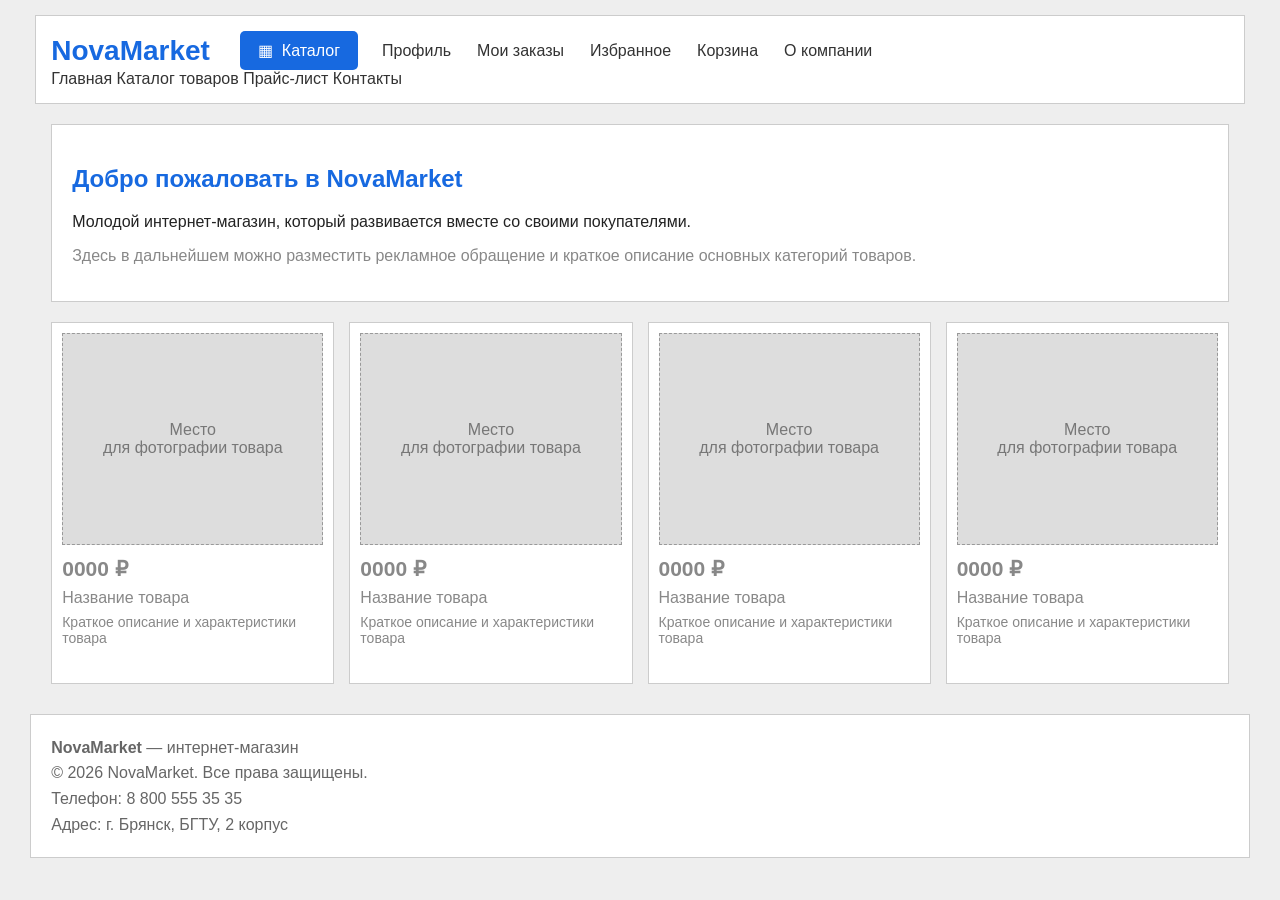
<file: index.html>
<!DOCTYPE html>
<html lang="ru">
<head>
    <meta charset="UTF-8">
    <meta name="viewport" content="width=device-width, initial-scale=1.0">
    <title>Главная — NovaMarket</title>
    <link rel="stylesheet" href="style.css">
</head>
<body>
<header class="site-header">
    <div class="header-top">
        <a class="logo" href="index.html">NovaMarket</a>
        <a class="catalog-button" href="catalog.html">▦&nbsp;&nbsp;Каталог</a>

        <nav class="main-nav">
            <a href="profile.html">Профиль</a>
            <a href="orders.html">Мои заказы</a>
            <a href="favorites.html">Избранное</a>
            <a href="cart.html">Корзина</a>
            <a href="about.html">О компании</a>
        </nav>
    </div>

    <nav class="sub-nav">
        <a href="index.html">Главная</a>
        <a href="catalog.html">Каталог товаров</a>
        <a href="price.html">Прайс-лист</a>
        <a href="about.html">Контакты</a>
    </nav>
</header>
<main class="page">
<section class="hero">
    <h1>Добро пожаловать в NovaMarket</h1>
    <p>Молодой интернет-магазин, который развивается вместе со своими покупателями.</p>
    <p class="placeholder">Здесь в дальнейшем можно разместить рекламное обращение и краткое описание основных категорий товаров.</p>
</section>

<section>
    <div class="products">
        <article class="product-card">
    <div class="product-photo">Место<br>для фотографии товара</div>
    <div class="product-price"><span class="placeholder">0000 ₽</span></div>
    <div class="product-name placeholder">Название товара</div>
    <div class="product-info placeholder">Краткое описание и характеристики товара</div>
</article>
<article class="product-card">
    <div class="product-photo">Место<br>для фотографии товара</div>
    <div class="product-price"><span class="placeholder">0000 ₽</span></div>
    <div class="product-name placeholder">Название товара</div>
    <div class="product-info placeholder">Краткое описание и характеристики товара</div>
</article>
<article class="product-card">
    <div class="product-photo">Место<br>для фотографии товара</div>
    <div class="product-price"><span class="placeholder">0000 ₽</span></div>
    <div class="product-name placeholder">Название товара</div>
    <div class="product-info placeholder">Краткое описание и характеристики товара</div>
</article>
<article class="product-card">
    <div class="product-photo">Место<br>для фотографии товара</div>
    <div class="product-price"><span class="placeholder">0000 ₽</span></div>
    <div class="product-name placeholder">Название товара</div>
    <div class="product-info placeholder">Краткое описание и характеристики товара</div>
</article>
    </div>
</section>
</main>
<footer class="site-footer">
    <strong>NovaMarket</strong> — интернет-магазин
    <br>
    © 2026 NovaMarket. Все права защищены.
    <br>
    Телефон: 8 800 555 35 35
    <br>
    Адрес: г. Брянск, БГТУ, 2 корпус
</footer>
</body>
</html>
</file>
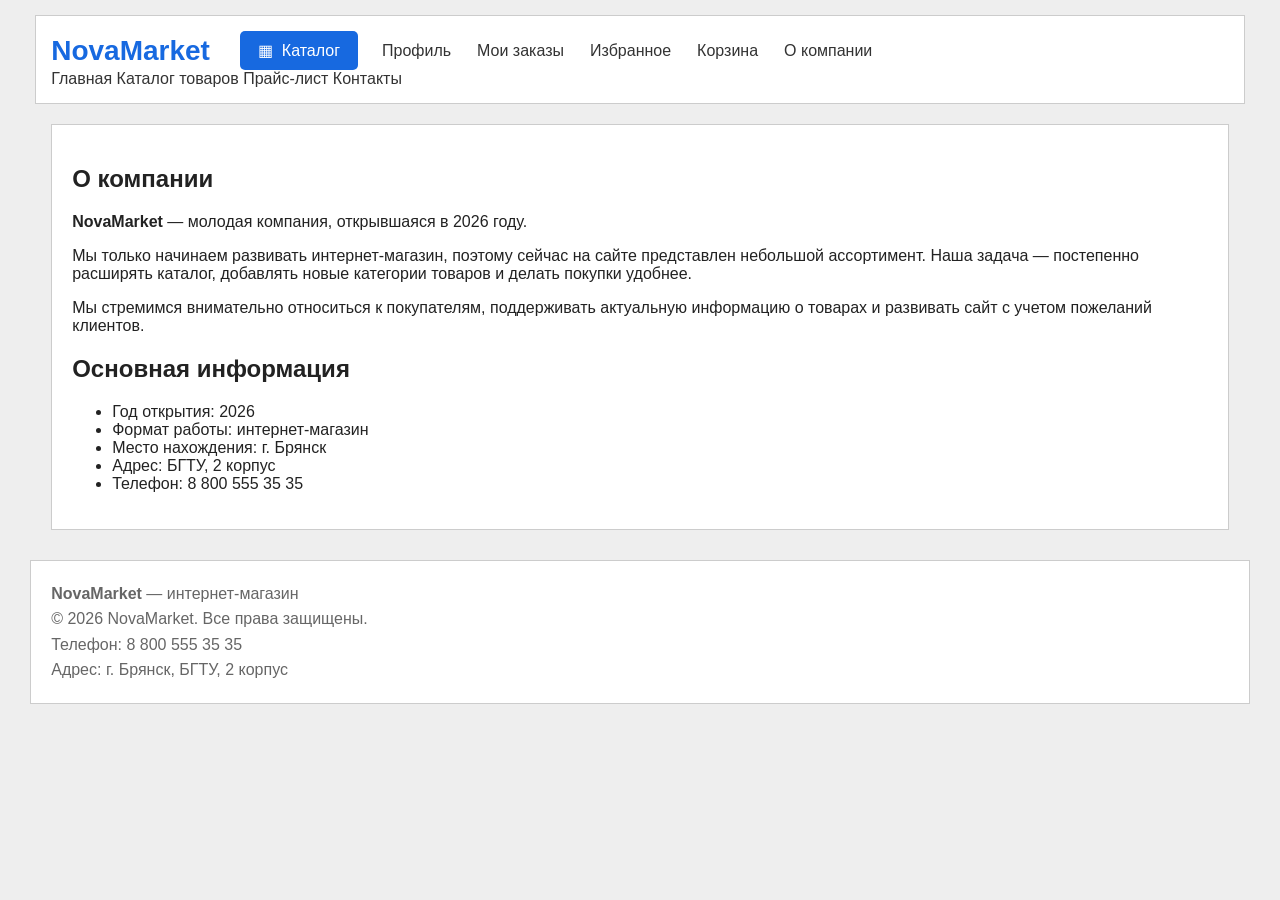
<file: about.html>
<!DOCTYPE html>
<html lang="ru">
<head>
    <meta charset="UTF-8">
    <meta name="viewport" content="width=device-width, initial-scale=1.0">
    <title>О компании — NovaMarket</title>
    <link rel="stylesheet" href="style.css">
</head>
<body>
<header class="site-header">
    <div class="header-top">
        <a class="logo" href="index.html">NovaMarket</a>
        <a class="catalog-button" href="catalog.html">▦&nbsp;&nbsp;Каталог</a>

        <nav class="main-nav">
            <a href="profile.html">Профиль</a>
            <a href="orders.html">Мои заказы</a>
            <a href="favorites.html">Избранное</a>
            <a href="cart.html">Корзина</a>
            <a href="about.html">О компании</a>
        </nav>
    </div>

    <nav class="sub-nav">
        <a href="index.html">Главная</a>
        <a href="catalog.html">Каталог товаров</a>
        <a href="price.html">Прайс-лист</a>
        <a href="about.html">Контакты</a>
    </nav>
</header>
<main class="page">
<section class="content-box">
    <h1>О компании</h1>
    <p><strong>NovaMarket</strong> — молодая компания, открывшаяся в 2026 году.</p>
    <p>Мы только начинаем развивать интернет-магазин, поэтому сейчас на сайте представлен небольшой ассортимент. Наша задача — постепенно расширять каталог, добавлять новые категории товаров и делать покупки удобнее.</p>
    <p>Мы стремимся внимательно относиться к покупателям, поддерживать актуальную информацию о товарах и развивать сайт с учетом пожеланий клиентов.</p>

    <h2>Основная информация</h2>
    <ul class="info-list">
        <li>Год открытия: 2026</li>
        <li>Формат работы: интернет-магазин</li>
        <li>Место нахождения: г. Брянск</li>
        <li>Адрес: БГТУ, 2 корпус</li>
        <li>Телефон: 8 800 555 35 35</li>
    </ul>
</section>


</main>
<footer class="site-footer">
    <strong>NovaMarket</strong> — интернет-магазин
    <br>
    © 2026 NovaMarket. Все права защищены.
    <br>
    Телефон: 8 800 555 35 35
    <br>
    Адрес: г. Брянск, БГТУ, 2 корпус
</footer>
</body>
</html>
</file>
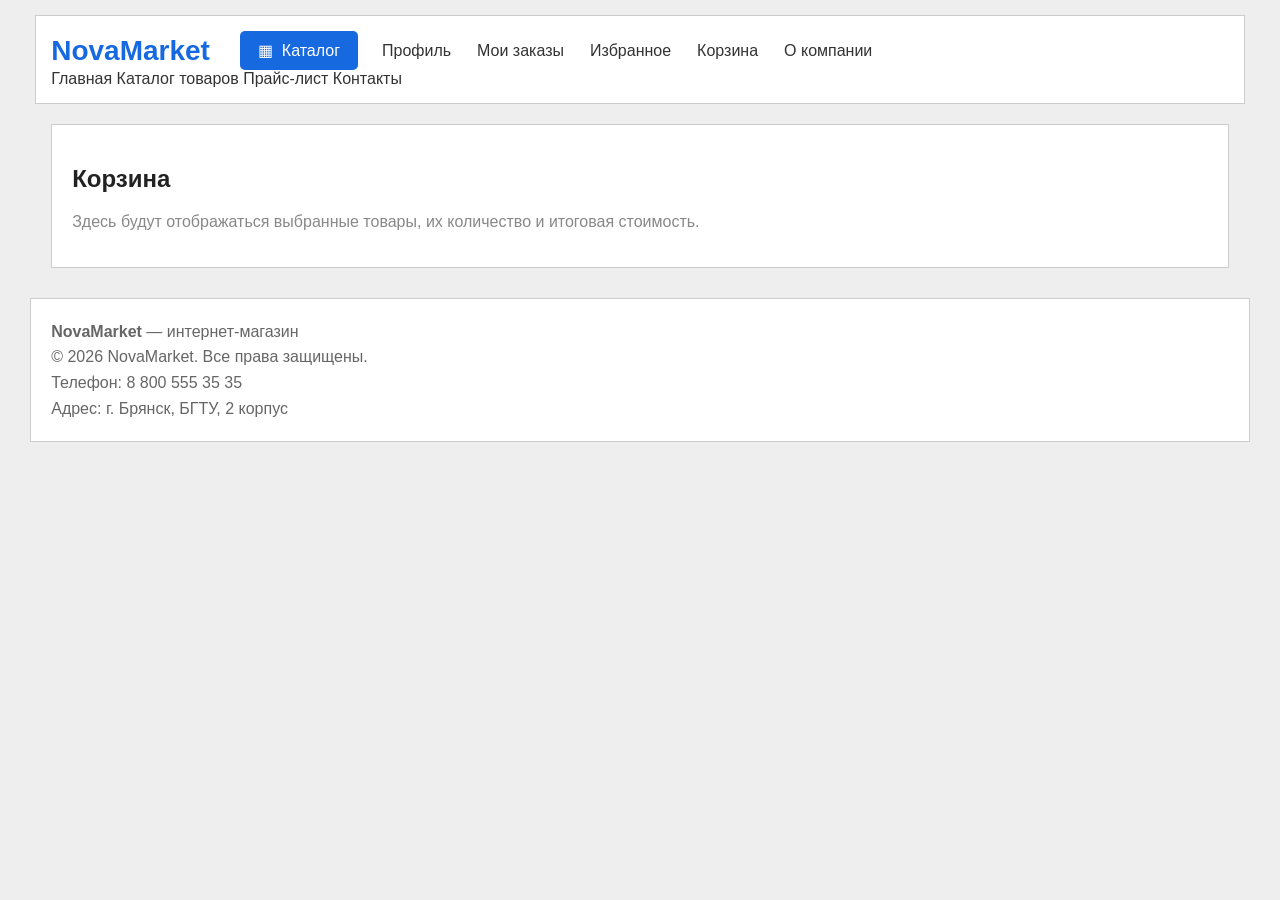
<file: cart.html>
<!DOCTYPE html>
<html lang="ru">
<head>
    <meta charset="UTF-8">
    <meta name="viewport" content="width=device-width, initial-scale=1.0">
    <title>Корзина — NovaMarket</title>
    <link rel="stylesheet" href="style.css">
</head>
<body>
<header class="site-header">
    <div class="header-top">
        <a class="logo" href="index.html">NovaMarket</a>
        <a class="catalog-button" href="catalog.html">▦&nbsp;&nbsp;Каталог</a>

        <nav class="main-nav">
            <a href="profile.html">Профиль</a>
            <a href="orders.html">Мои заказы</a>
            <a href="favorites.html">Избранное</a>
            <a href="cart.html">Корзина</a>
            <a href="about.html">О компании</a>
        </nav>
    </div>

    <nav class="sub-nav">
        <a href="index.html">Главная</a>
        <a href="catalog.html">Каталог товаров</a>
        <a href="price.html">Прайс-лист</a>
        <a href="about.html">Контакты</a>
    </nav>
</header>
<main class="page">
<section class="content-box">
    <h1>Корзина</h1>
    <p class="placeholder">Здесь будут отображаться выбранные товары, их количество и итоговая стоимость.</p>
</section>
</main>
<footer class="site-footer">
    <strong>NovaMarket</strong> — интернет-магазин
    <br>
    © 2026 NovaMarket. Все права защищены.
    <br>
    Телефон: 8 800 555 35 35
    <br>
    Адрес: г. Брянск, БГТУ, 2 корпус
</footer>
</body>
</html>
</file>
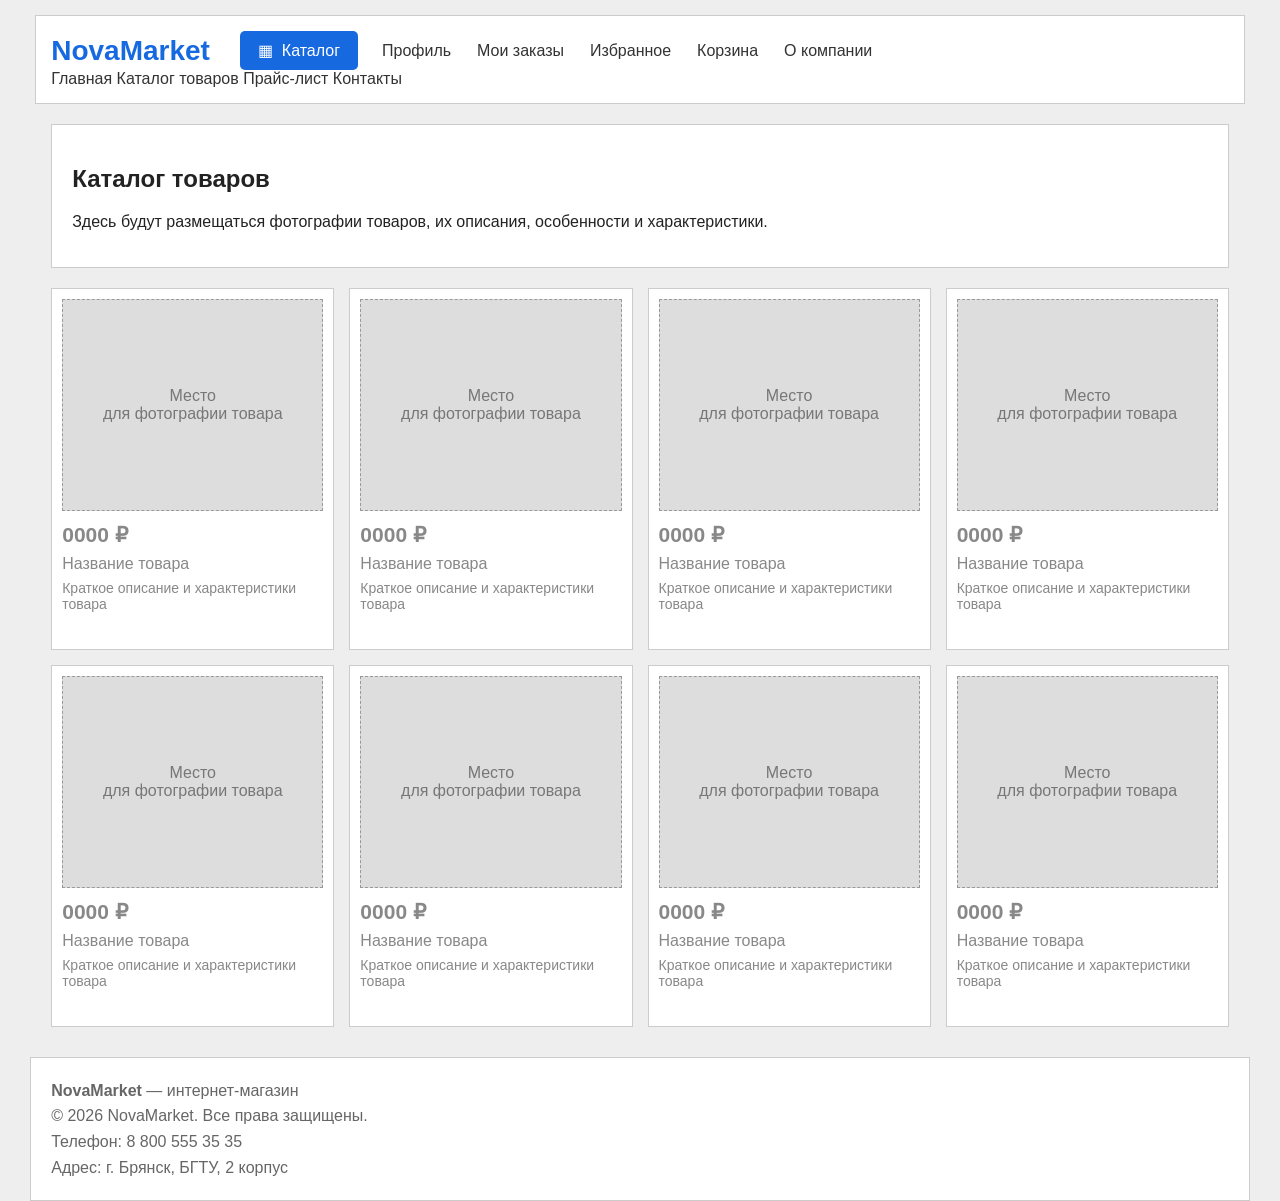
<file: catalog.html>
<!DOCTYPE html>
<html lang="ru">
<head>
    <meta charset="UTF-8">
    <meta name="viewport" content="width=device-width, initial-scale=1.0">
    <title>Каталог — NovaMarket</title>
    <link rel="stylesheet" href="style.css">
</head>
<body>
<header class="site-header">
    <div class="header-top">
        <a class="logo" href="index.html">NovaMarket</a>
        <a class="catalog-button" href="catalog.html">▦&nbsp;&nbsp;Каталог</a>

        <nav class="main-nav">
            <a href="profile.html">Профиль</a>
            <a href="orders.html">Мои заказы</a>
            <a href="favorites.html">Избранное</a>
            <a href="cart.html">Корзина</a>
            <a href="about.html">О компании</a>
        </nav>
    </div>

    <nav class="sub-nav">
        <a href="index.html">Главная</a>
        <a href="catalog.html">Каталог товаров</a>
        <a href="price.html">Прайс-лист</a>
        <a href="about.html">Контакты</a>
    </nav>
</header>
<main class="page">
<section class="content-box">
    <h1>Каталог товаров</h1>
    <p>Здесь будут размещаться фотографии товаров, их описания, особенности и характеристики.</p>
</section>

<section>
    <div class="products">
        <article class="product-card">
    <div class="product-photo">Место<br>для фотографии товара</div>
    <div class="product-price"><span class="placeholder">0000 ₽</span></div>
    <div class="product-name placeholder">Название товара</div>
    <div class="product-info placeholder">Краткое описание и характеристики товара</div>
</article>
<article class="product-card">
    <div class="product-photo">Место<br>для фотографии товара</div>
    <div class="product-price"><span class="placeholder">0000 ₽</span></div>
    <div class="product-name placeholder">Название товара</div>
    <div class="product-info placeholder">Краткое описание и характеристики товара</div>
</article>
<article class="product-card">
    <div class="product-photo">Место<br>для фотографии товара</div>
    <div class="product-price"><span class="placeholder">0000 ₽</span></div>
    <div class="product-name placeholder">Название товара</div>
    <div class="product-info placeholder">Краткое описание и характеристики товара</div>
</article>
<article class="product-card">
    <div class="product-photo">Место<br>для фотографии товара</div>
    <div class="product-price"><span class="placeholder">0000 ₽</span></div>
    <div class="product-name placeholder">Название товара</div>
    <div class="product-info placeholder">Краткое описание и характеристики товара</div>
</article>
<article class="product-card">
    <div class="product-photo">Место<br>для фотографии товара</div>
    <div class="product-price"><span class="placeholder">0000 ₽</span></div>
    <div class="product-name placeholder">Название товара</div>
    <div class="product-info placeholder">Краткое описание и характеристики товара</div>
</article>
<article class="product-card">
    <div class="product-photo">Место<br>для фотографии товара</div>
    <div class="product-price"><span class="placeholder">0000 ₽</span></div>
    <div class="product-name placeholder">Название товара</div>
    <div class="product-info placeholder">Краткое описание и характеристики товара</div>
</article>
<article class="product-card">
    <div class="product-photo">Место<br>для фотографии товара</div>
    <div class="product-price"><span class="placeholder">0000 ₽</span></div>
    <div class="product-name placeholder">Название товара</div>
    <div class="product-info placeholder">Краткое описание и характеристики товара</div>
</article>
<article class="product-card">
    <div class="product-photo">Место<br>для фотографии товара</div>
    <div class="product-price"><span class="placeholder">0000 ₽</span></div>
    <div class="product-name placeholder">Название товара</div>
    <div class="product-info placeholder">Краткое описание и характеристики товара</div>
</article>
    </div>
</section>
</main>
<footer class="site-footer">
    <strong>NovaMarket</strong> — интернет-магазин
    <br>
    © 2026 NovaMarket. Все права защищены.
    <br>
    Телефон: 8 800 555 35 35
    <br>
    Адрес: г. Брянск, БГТУ, 2 корпус
</footer>
</body>
</html>
</file>
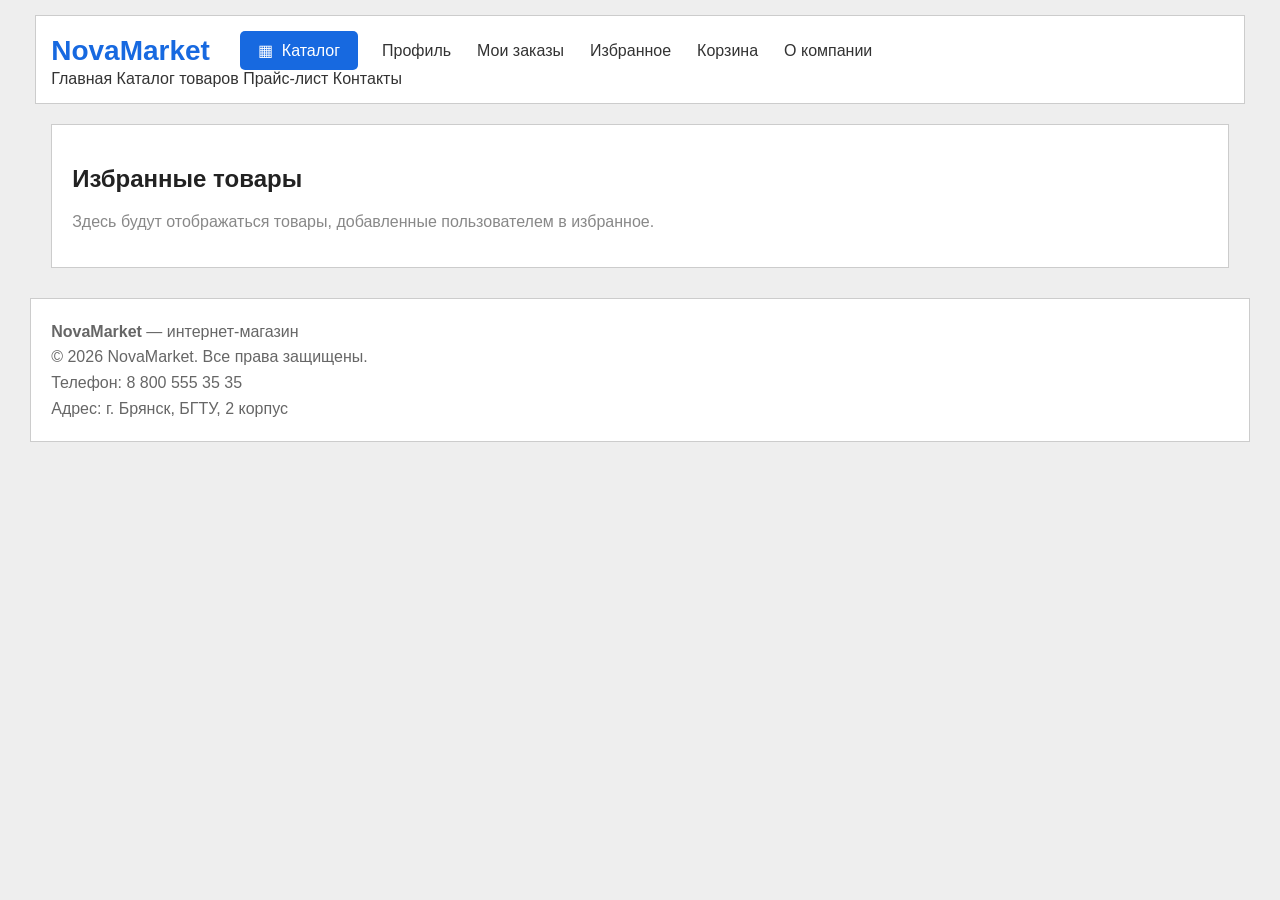
<file: favorites.html>
<!DOCTYPE html>
<html lang="ru">
<head>
    <meta charset="UTF-8">
    <meta name="viewport" content="width=device-width, initial-scale=1.0">
    <title>Избранное — NovaMarket</title>
    <link rel="stylesheet" href="style.css">
</head>
<body>
<header class="site-header">
    <div class="header-top">
        <a class="logo" href="index.html">NovaMarket</a>
        <a class="catalog-button" href="catalog.html">▦&nbsp;&nbsp;Каталог</a>

        <nav class="main-nav">
            <a href="profile.html">Профиль</a>
            <a href="orders.html">Мои заказы</a>
            <a href="favorites.html">Избранное</a>
            <a href="cart.html">Корзина</a>
            <a href="about.html">О компании</a>
        </nav>
    </div>

    <nav class="sub-nav">
        <a href="index.html">Главная</a>
        <a href="catalog.html">Каталог товаров</a>
        <a href="price.html">Прайс-лист</a>
        <a href="about.html">Контакты</a>
    </nav>
</header>
<main class="page">
<section class="content-box">
    <h1>Избранные товары</h1>
    <p class="placeholder">Здесь будут отображаться товары, добавленные пользователем в избранное.</p>
</section>
</main>
<footer class="site-footer">
    <strong>NovaMarket</strong> — интернет-магазин
    <br>
    © 2026 NovaMarket. Все права защищены.
    <br>
    Телефон: 8 800 555 35 35
    <br>
    Адрес: г. Брянск, БГТУ, 2 корпус
</footer>
</body>
</html>
</file>
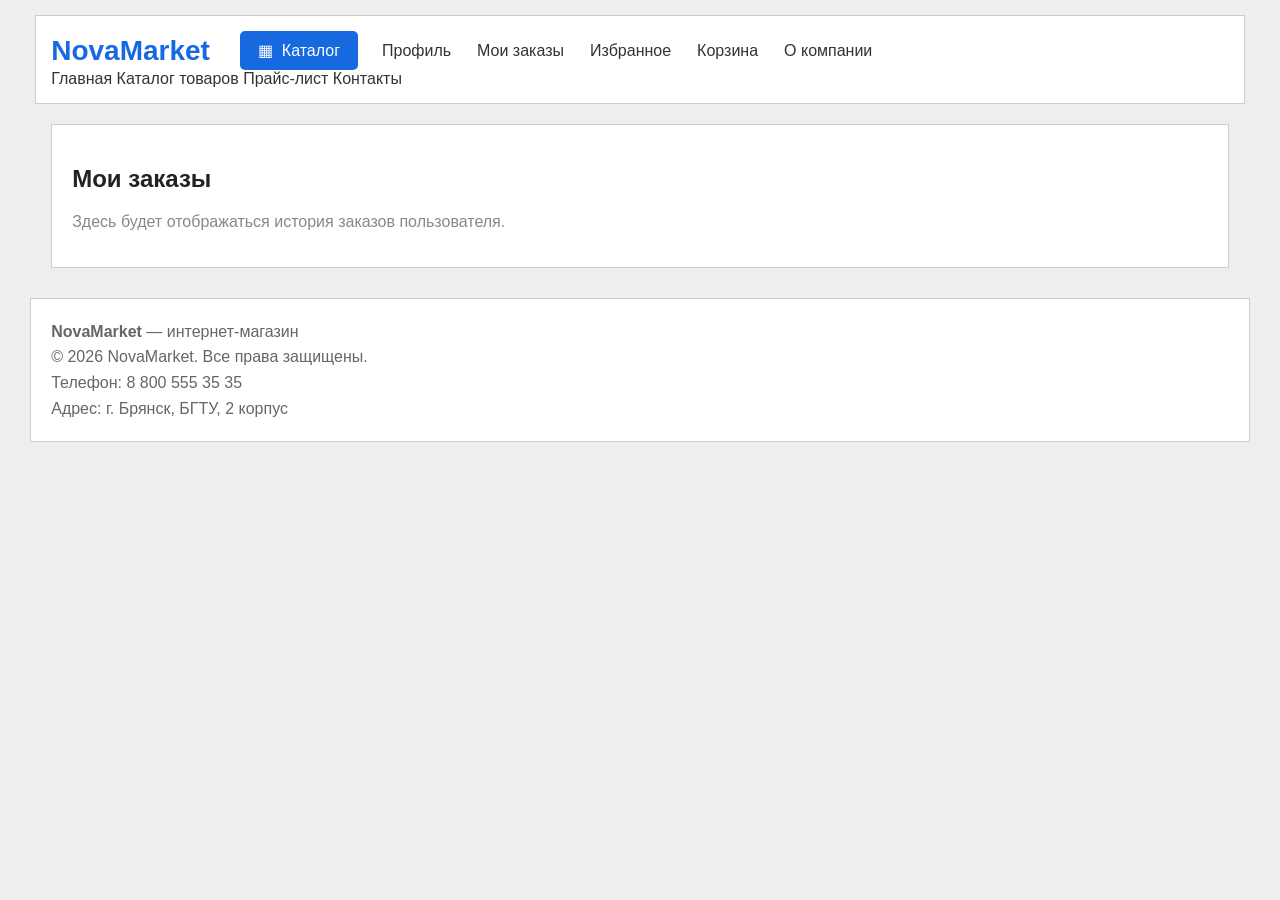
<file: orders.html>
<!DOCTYPE html>
<html lang="ru">
<head>
    <meta charset="UTF-8">
    <meta name="viewport" content="width=device-width, initial-scale=1.0">
    <title>Мои заказы — NovaMarket</title>
    <link rel="stylesheet" href="style.css">
</head>
<body>
<header class="site-header">
    <div class="header-top">
        <a class="logo" href="index.html">NovaMarket</a>
        <a class="catalog-button" href="catalog.html">▦&nbsp;&nbsp;Каталог</a>

        <nav class="main-nav">
            <a href="profile.html">Профиль</a>
            <a href="orders.html">Мои заказы</a>
            <a href="favorites.html">Избранное</a>
            <a href="cart.html">Корзина</a>
            <a href="about.html">О компании</a>
        </nav>
    </div>

    <nav class="sub-nav">
        <a href="index.html">Главная</a>
        <a href="catalog.html">Каталог товаров</a>
        <a href="price.html">Прайс-лист</a>
        <a href="about.html">Контакты</a>
    </nav>
</header>
<main class="page">
<section class="content-box">
    <h1>Мои заказы</h1>
    <p class="placeholder">Здесь будет отображаться история заказов пользователя.</p>
</section>
</main>
<footer class="site-footer">
    <strong>NovaMarket</strong> — интернет-магазин
    <br>
    © 2026 NovaMarket. Все права защищены.
    <br>
    Телефон: 8 800 555 35 35
    <br>
    Адрес: г. Брянск, БГТУ, 2 корпус
</footer>
</body>
</html>
</file>
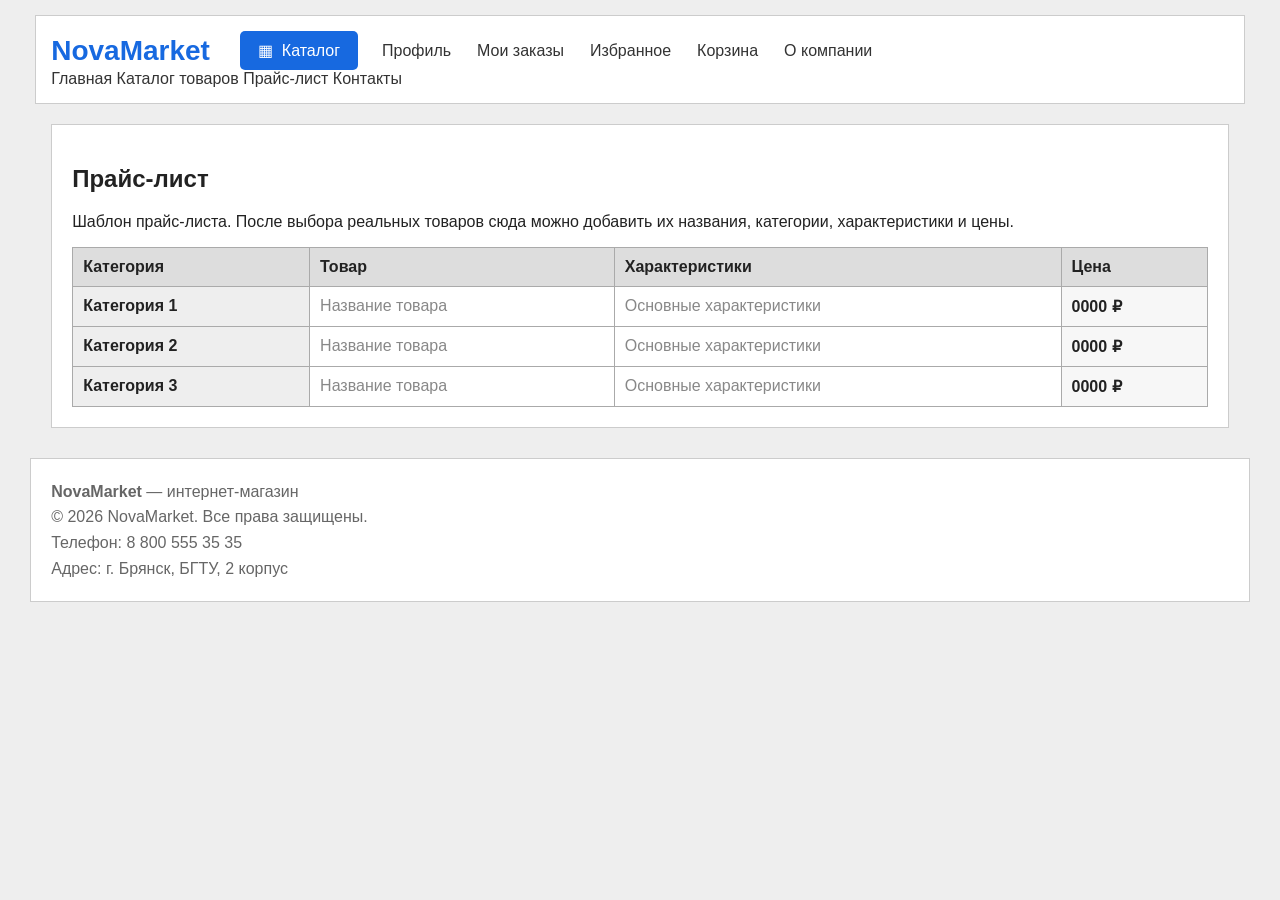
<file: price.html>
<!DOCTYPE html>
<html lang="ru">
<head>
    <meta charset="UTF-8">
    <meta name="viewport" content="width=device-width, initial-scale=1.0">
    <title>Прайс-лист — NovaMarket</title>
    <link rel="stylesheet" href="style.css">
</head>
<body>
<header class="site-header">
    <div class="header-top">
        <a class="logo" href="index.html">NovaMarket</a>
        <a class="catalog-button" href="catalog.html">▦&nbsp;&nbsp;Каталог</a>

        <nav class="main-nav">
            <a href="profile.html">Профиль</a>
            <a href="orders.html">Мои заказы</a>
            <a href="favorites.html">Избранное</a>
            <a href="cart.html">Корзина</a>
            <a href="about.html">О компании</a>
        </nav>
    </div>

    <nav class="sub-nav">
        <a href="index.html">Главная</a>
        <a href="catalog.html">Каталог товаров</a>
        <a href="price.html">Прайс-лист</a>
        <a href="about.html">Контакты</a>
    </nav>
</header>
<main class="page">
<section class="content-box">
    <h1>Прайс-лист</h1>
    <p>Шаблон прайс-листа. После выбора реальных товаров сюда можно добавить их названия, категории, характеристики и цены.</p>

    <table class="price-table">
        <thead>
            <tr>
                <th>Категория</th>
                <th>Товар</th>
                <th>Характеристики</th>
                <th>Цена</th>
            </tr>
        </thead>
        <tbody>
            <tr>
                <td class="category">Категория 1</td>
                <td class="placeholder">Название товара</td>
                <td class="placeholder">Основные характеристики</td>
                <td class="price">0000 ₽</td>
            </tr>
            <tr>
                <td class="category">Категория 2</td>
                <td class="placeholder">Название товара</td>
                <td class="placeholder">Основные характеристики</td>
                <td class="price">0000 ₽</td>
            </tr>
            <tr>
                <td class="category">Категория 3</td>
                <td class="placeholder">Название товара</td>
                <td class="placeholder">Основные характеристики</td>
                <td class="price">0000 ₽</td>
            </tr>
        </tbody>
    </table>
</section>
</main>
<footer class="site-footer">
    <strong>NovaMarket</strong> — интернет-магазин
    <br>
    © 2026 NovaMarket. Все права защищены.
    <br>
    Телефон: 8 800 555 35 35
    <br>
    Адрес: г. Брянск, БГТУ, 2 корпус
</footer>
</body>
</html>
</file>
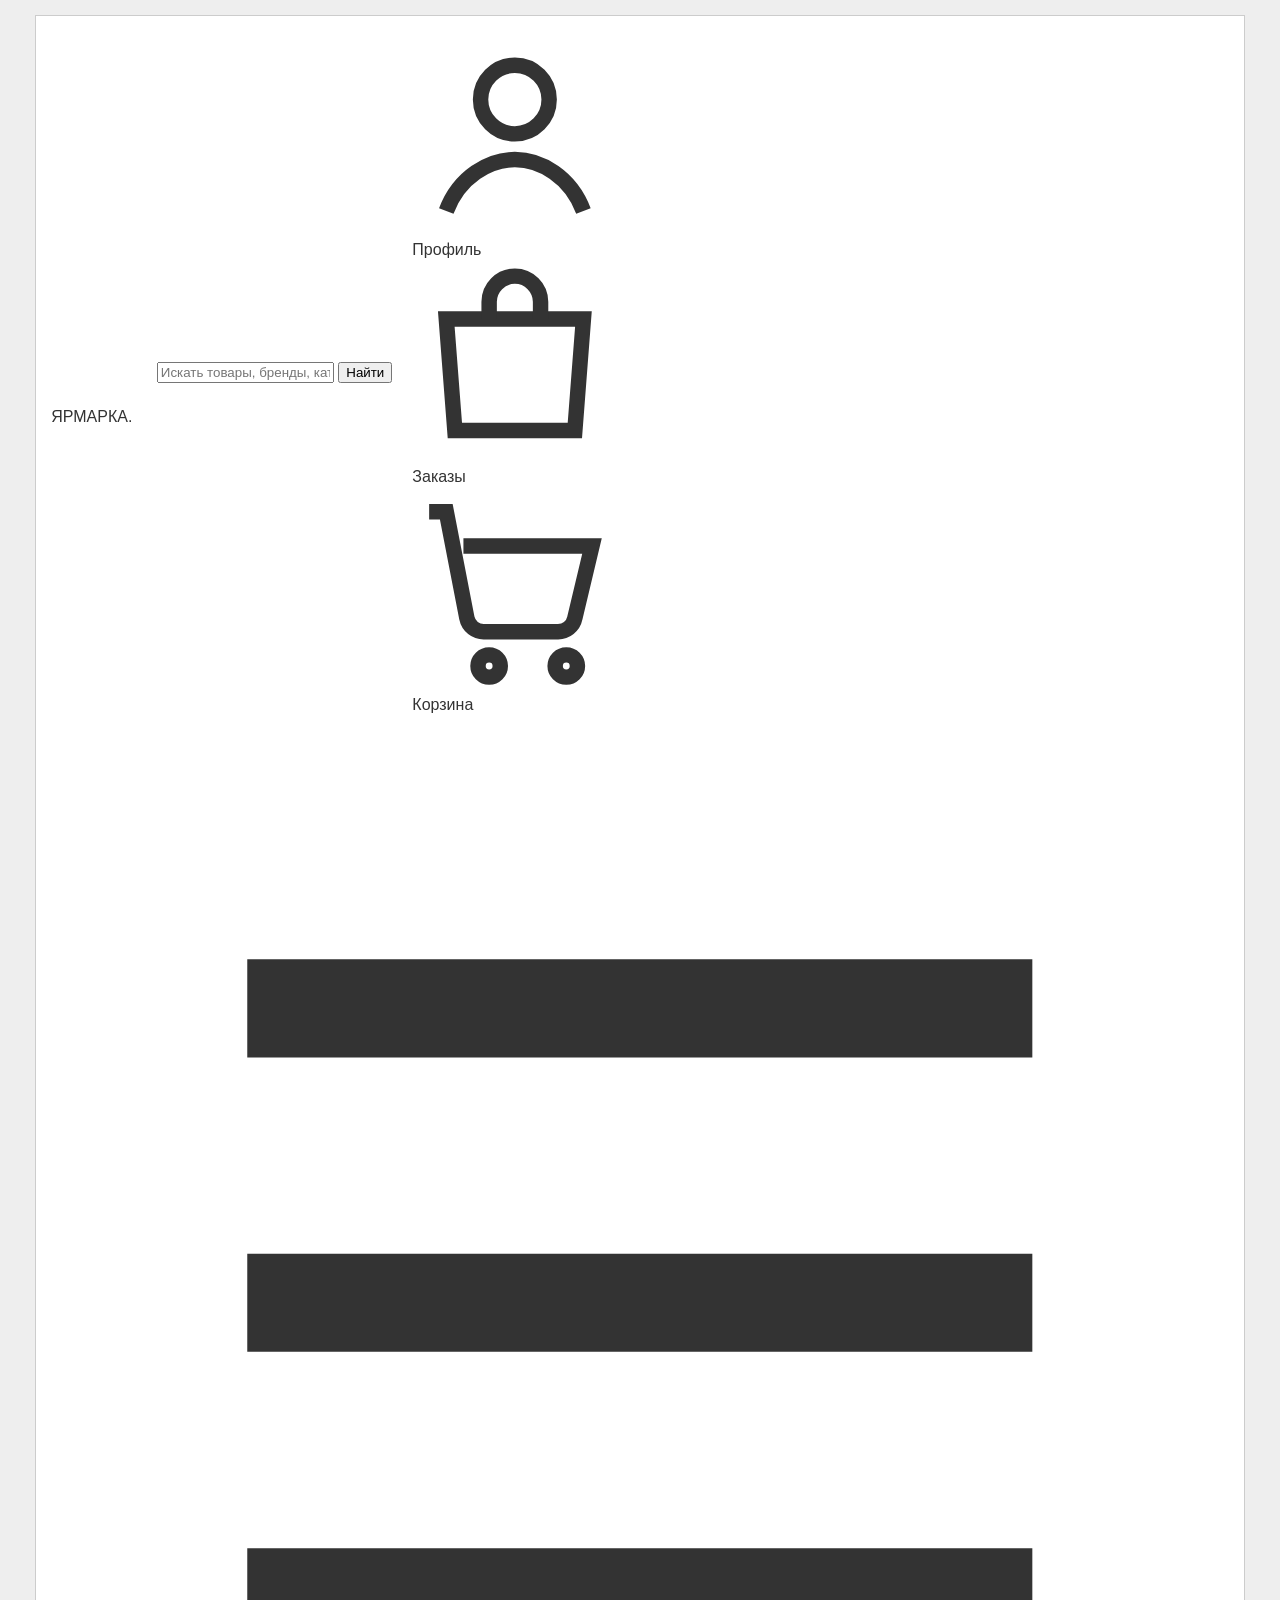
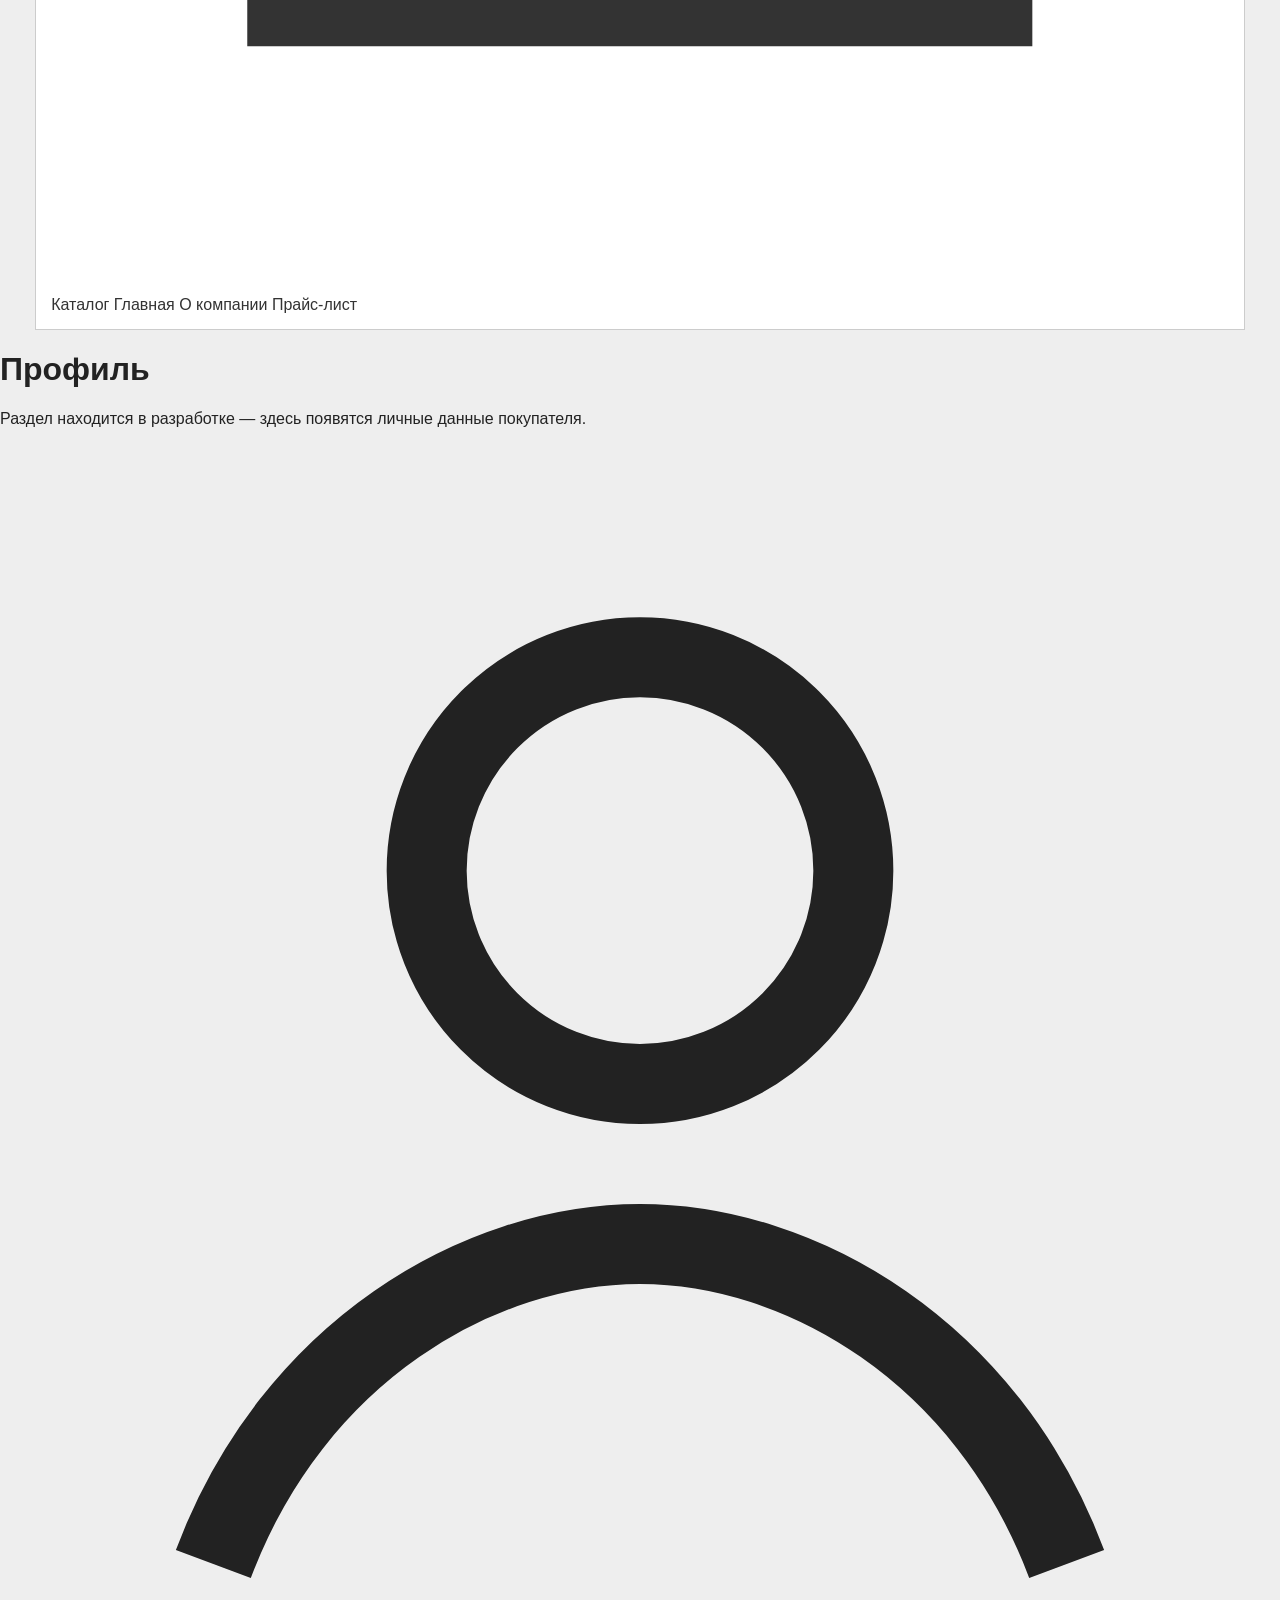
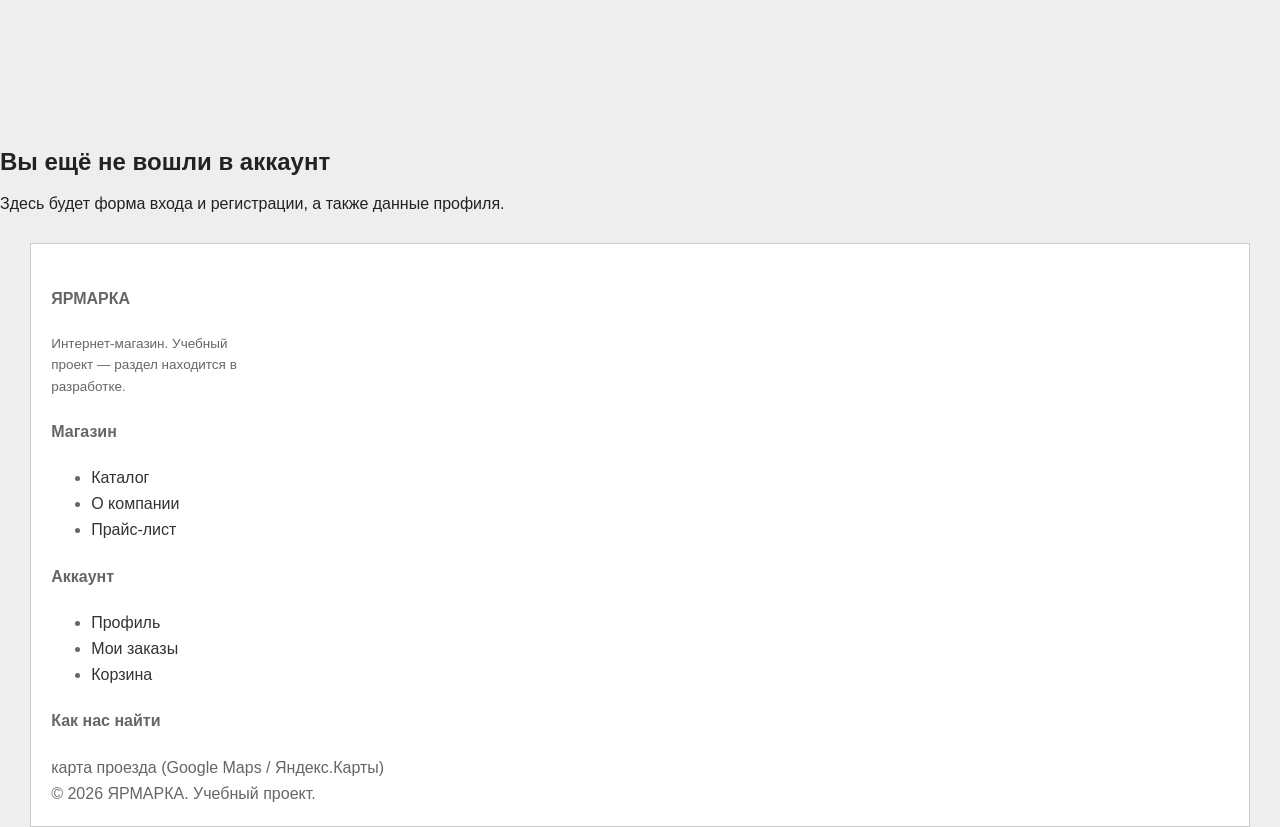
<file: profile.html>
<!DOCTYPE html>
<html lang="ru">
<head>
<meta charset="UTF-8">
<meta name="viewport" content="width=device-width, initial-scale=1.0">
<title>Профиль — ЯРМАРКА</title>
<link rel="stylesheet" href="style.css">
</head>
<body>

<header class="site-header">
  <div class="header-top">
    <a href="index.html" class="brand">
      <span class="brand-mark">
        <svg viewBox="0 0 24 24" fill="none" stroke="#fff" stroke-width="2" stroke-linecap="round" stroke-linejoin="round"><path d="M6 2 3 6v14a2 2 0 0 0 2 2h14a2 2 0 0 0 2-2V6l-3-4Z"/><path d="M3 6h18"/><path d="M16 10a4 4 0 0 1-8 0"/></svg>
      </span>
      <span class="brand-word">ЯРМАРКА<span>.</span></span>
    </a>

    <form class="search-form" action="#" onsubmit="return false;">
      <input type="text" placeholder="Искать товары, бренды, категории">
      <button type="submit">Найти</button>
    </form>

    <nav class="header-actions">
      <a href="profile.html" class="header-action is-active">
        <svg viewBox="0 0 24 24" fill="none" stroke="currentColor" stroke-width="1.8"><circle cx="12" cy="8" r="4"/><path d="M4 21c1.5-4 5-6 8-6s6.5 2 8 6"/></svg>
        Профиль
      </a>
      <a href="orders.html" class="header-action">
        <svg viewBox="0 0 24 24" fill="none" stroke="currentColor" stroke-width="1.8"><path d="M4 7h16l-1 13H5L4 7Z"/><path d="M9 7V5a3 3 0 0 1 6 0v2"/></svg>
        Заказы
      </a>
      <a href="cart.html" class="header-action">
        <svg viewBox="0 0 24 24" fill="none" stroke="currentColor" stroke-width="1.8"><circle cx="9" cy="21" r="1.3"/><circle cx="18" cy="21" r="1.3"/><path d="M2 3h2l2.4 12.4a2 2 0 0 0 2 1.6h8.6a2 2 0 0 0 2-1.6L21 7H6"/></svg>
        Корзина
      </a>
    </nav>
  </div>

  <div class="header-bottom">
    <nav class="header-nav">
      <a href="catalog.html" class="catalog-pill">
        <svg viewBox="0 0 24 24" fill="none" stroke="currentColor" stroke-width="2"><path d="M4 6h16M4 12h16M4 18h16"/></svg>
        Каталог
      </a>
      <a href="index.html" >Главная</a>
      <a href="about.html">О компании</a>
      <a href="price.html">Прайс-лист</a>
    </nav>
  </div>
</header>

<main class="container">
  <div class="page-head">
    <h1>Профиль</h1>
    <p>Раздел находится в разработке — здесь появятся личные данные покупателя.</p>
  </div>
  <div class="empty-state">
    <svg class="empty-icon" viewBox="0 0 24 24" fill="none" stroke="currentColor" stroke-width="1.5"><circle cx="12" cy="8" r="4"/><path d="M4 21c1.5-4 5-6 8-6s6.5 2 8 6"/></svg>
    <h2>Вы ещё не вошли в аккаунт</h2>
    <p>Здесь будет форма входа и регистрации, а также данные профиля.</p>
  </div>
</main>

<footer class="site-footer">
  <div class="container footer-grid">
    <div>
      <h4>ЯРМАРКА</h4>
      <p style="font-size:13.5px; max-width:220px;">Интернет-магазин. Учебный проект — раздел находится в разработке.</p>
    </div>
    <div>
      <h4>Магазин</h4>
      <ul>
        <li><a href="catalog.html">Каталог</a></li>
        <li><a href="about.html">О компании</a></li>
        <li><a href="price.html">Прайс-лист</a></li>
      </ul>
    </div>
    <div>
      <h4>Аккаунт</h4>
      <ul>
        <li><a href="profile.html">Профиль</a></li>
        <li><a href="orders.html">Мои заказы</a></li>
        <li><a href="cart.html">Корзина</a></li>
      </ul>
    </div>
    <div>
      <h4>Как нас найти</h4>
      <div class="footer-map">карта проезда (Google Maps / Яндекс.Карты)</div>
    </div>
  </div>
  <div class="container footer-bottom">
    © 2026 ЯРМАРКА. Учебный проект.
  </div>
</footer>

</body>
</html>
</file>
<file: style.css>
body {
    margin: 0;
    font-family: Arial, sans-serif;
    background: #eeeeee;
    color: #222222;
}

a {
    text-decoration: none;
    color: #333333;
}

.site-header {
    width: 92%;
    margin: 15px auto;
    padding: 15px;
    background: white;
    border: 1px solid #cccccc;
}

.header-top {
    display: flex;
    align-items: center;
    gap: 20px;
    flex-wrap: wrap;
}

.logo {
    font-size: 28px;
    font-weight: bold;
    color: #1769e0;
    margin-right: 10px;
}

.catalog-button {
    background: #1769e0;
    color: white;
    padding: 10px 18px;
    border-radius: 5px;
}

.main-nav {
    display: flex;
    gap: 18px;
    flex-wrap: wrap;
}

.main-nav a {
    padding: 8px 4px;
}

.main-nav a:hover {
    color: #1769e0;
}

.page {
    width: 92%;
    margin: 20px auto;
}

.hero,
.content-box {
    background: white;
    border: 1px solid #cccccc;
    padding: 20px;
    margin-bottom: 20px;
}

.hero h1 {
    color: #1769e0;
}

.products {
    display: grid;
    grid-template-columns: repeat(4, 1fr);
    gap: 15px;
}

.product-card {
    background: white;
    border: 1px solid #cccccc;
    padding: 10px;
    min-height: 340px;
}

.product-photo {
    height: 210px;
    background: #dddddd;
    border: 1px dashed #999999;
    display: flex;
    align-items: center;
    justify-content: center;
    text-align: center;
    color: #777777;
}

.product-price {
    margin-top: 12px;
    font-size: 21px;
    font-weight: bold;
}

.product-name {
    margin-top: 8px;
    font-size: 16px;
}

.product-info {
    margin-top: 7px;
    color: #777777;
    font-size: 14px;
}

.placeholder {
    color: #888888;
}

.price-table {
    width: 100%;
    border-collapse: collapse;
    margin-top: 15px;
}

.price-table th,
.price-table td {
    border: 1px solid #aaaaaa;
    padding: 10px;
    text-align: left;
}

.price-table th {
    background: #dddddd;
}

.price-table .category {
    background: #eeeeee;
    font-weight: bold;
}

.price-table .price {
    background: #f7f7f7;
    font-weight: bold;
}

.site-footer {
    width: 92%;
    margin: 30px auto 0;
    padding: 20px;
    background: white;
    border: 1px solid #cccccc;
    color: #666666;
    line-height: 1.6;
}

@media (max-width: 950px) {
    .products {
        grid-template-columns: repeat(2, 1fr);
    }
}

@media (max-width: 600px) {
    .products {
        grid-template-columns: 1fr;
    }
}
</file>
